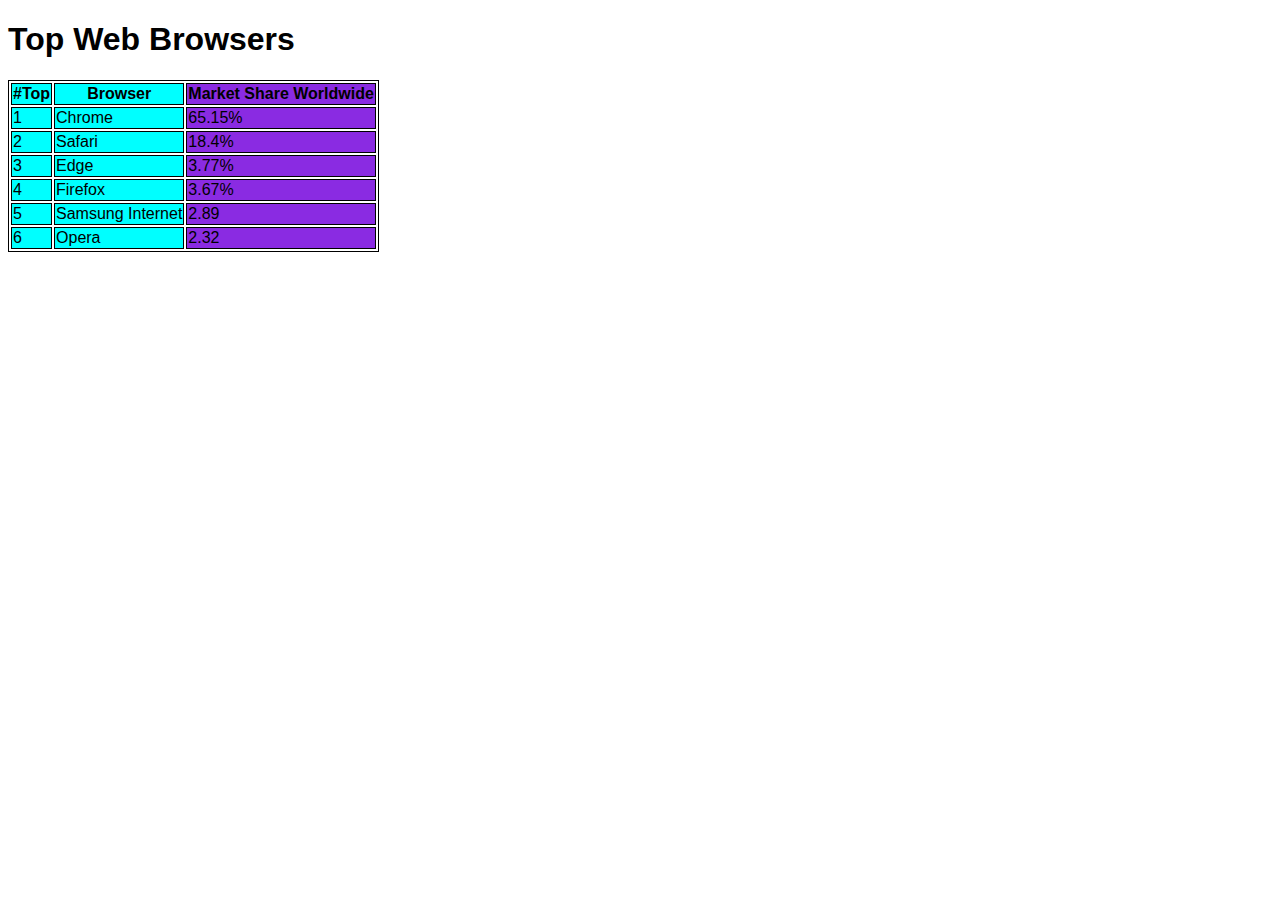
<file: Basic_Col_Demo.html>
<!DOCTYPE html>
<html>
<head>
<style>
    h1{
        font-family: Impact, Haettenschweiler, 'Arial Narrow Bold', sans-serif;
    }
table, th, td {
  border: 1px solid black; 
  font-family:'Segoe UI', Tahoma, Geneva, Verdana, sans-serif;
}
</style>
</head>
<body>

<h1>Top Web Browsers</h1>

<table>
  <colgroup>
    <col span="2" style="background-color:aqua">
    <col style="background-color:blueviolet" >
  </colgroup>
  <tr>
    <th>#Top</th>
    <th>Browser</th>
    <th>Market Share Worldwide</th>
   
     
  </tr>
  <tr>
    <td>1</td>
    <td >Chrome</td>
    <td>65.15%</td>
 </tr>
        <td>2</td>
        <td>Safari</td>
        <td>18.4%</td>
 </tr>
<tr>
        <td>3</td>
        <td>Edge</td>
        <td>3.77%</td>
 </tr>
<tr>
        <td>4</td>
    <td>Firefox</td>
    <td>3.67%</td>
</tr>
<tr>
    <td>5</td>
    <td>Samsung Internet</td>
    <td>2.89</td>
  </tr>
  <tr>
    <td>6</td>
    <td>Opera</td>
     <td>2.32</td>
  </tr>
</table>

</body>
</html>
</file>
